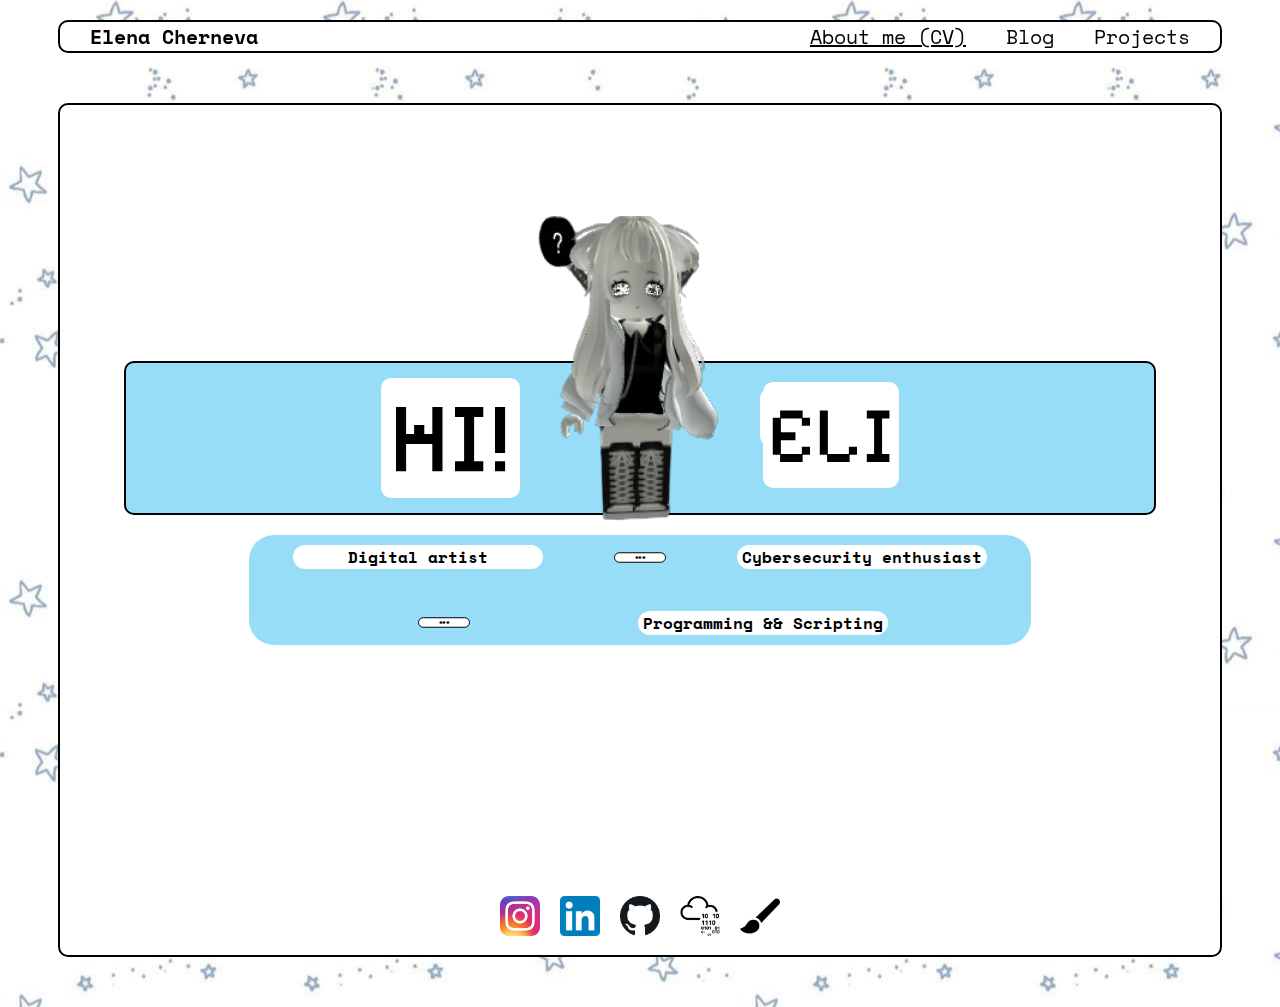
<file: index.html>
<!DOCTYPE html>
<html lang="en">
<head>
    <meta charset="UTF-8">
    <meta name="viewport" content="width=device-width, initial-scale=1.0">
    <title>WEB</title>
    <link rel="stylesheet" href="style.css">
    
    <link rel="preconnect" href="https://fonts.googleapis.com">
    <link rel="preconnect" href="https://fonts.gstatic.com" crossorigin>
    <link href="https://fonts.googleapis.com/css2?family=Pixelify+Sans:wght@400..700&family=Space+Mono:ital,wght@0,400;0,700;1,400;1,700&display=swap" rel="stylesheet">

</head>
<body>

    <div class="box container-bar">
        <div class="left">
           <b>Elena Cherneva</b>
        </div>
        <div class="right">
            <div class="pdf_download">
                <a href="CV_Elena_Cherneva.pdf" download>About me (CV)</a>
            </div>
            <div>Blog</div>
            <div>Projects</div>
        </div>

    </div>

    <div class="box container-main">

        <div class="container-center">

            <div class="container-inner">
                <div class="element wavy hi">HI!</div>
                <div class="img"> 
                    <!-- da napravq obsht class za img -->
                    <img src="imgFolder/roblox_avatar.png">
                </div>
                <div class="element" id="imeli">
                    <!-- class element?? -->
                    <div class="inner-element wavy im">I'M</div>
                    <div class="inner-element wavy eli">ELI</div>
                </div>
            </div>

            <div class="container-titles">
                <h1>Digital artist</h1>
                <h2>***</h2>
                <h1>Cybersecurity enthusiast</h1>
                <h2>***</h2>
                <h1>Programming && Scripting</h1>
            </div>

        </div>
        
        <div class="container-social-media">
            <div class="social-box">
                <a href="#" target="_blank" rel="noopener">
                <img src="imgFolder/insta-icon.png" alt="Instagram">
                </a>
            </div>
            <div class="social-box">
                <a href="#" target="_blank" rel="noopener">
                <img src="imgFolder/linkedin-icon.png" alt="LinkedIn">
                </a>
            </div>
            <div class="social-box">
                <a href="#" target="_blank" rel="noopener">
                <img src="imgFolder/github-icon.png" alt="GitHub">
                </a>
            </div>
            <div class="social-box">
                <a href="#" target="_blank" rel="noopener">
                <img src="imgFolder/tryhackme-icon.png" alt="TryHackMe">
                </a>
            </div>
            <div class="social-box">
                <a href="#" target="_blank" rel="noopener">
                <img src="imgFolder/brush-icon.png" alt="Art Portfolio">
                </a>
            </div>
        </div>

    </div>

    <script src="code.js"></script>

</body>
</html>
</file>
<file: style.css>
body{
    background-image: url("imgFolder/starsBack.jpg");

    background-position: center;
    /* background-size: cover;      */
}

.box{
    display: flex;
    justify-content: space-between;
    align-items: center;
}

.container-bar{
    position: sticky;
    top: 0;

    flex-wrap: wrap;

    gap: 50px;

    background-color: white;
    border-radius: 10px;
    margin: 20px 50px;
    padding: 0px 30px;

    border: 2px solid black;

    font-size: 20px;
    font-family: "Space Mono", sans-serif;


    z-index: 100;
}

.right{
    display: flex;
    gap: 40px;
}

.left{
    display: flex;
    justify-content: flex-start;
}

a{
    color: black;
}



.container-main{
    flex-direction: column; 
    width: auto;
    justify-content: space-between;

    min-height: 850px;
    margin: 50px;

    background-color: white;
    border: 2px solid black;
    border-radius: 10px;

}

.container-center{
    display: flex;
    flex-direction: column;      /* stack Box 1 + Box 2 */
    justify-content: center;
    align-items: center;
    flex: 1;     

    width: 80%;
    height: 150px;
    
}

.container-inner{
    display: flex;
    width: 100%;
    height: 150px;
    background-color: #98ddf8;

    border: 2px solid black;
    border-radius: 10px;
    margin: 20px;

    justify-content: center;
    align-items: center;
    gap: 50px;
    font-size: 50px;
    padding: 0px 50px;

    font-family: "Pixelify Sans", sans-serif;

    filter: blur(25%);
    
}

.container-titles{
    display: flex;
    width: 80%;
    height: auto;
    padding: 0px 20px;

    flex-wrap: wrap;
    justify-content: space-evenly;
    align-items: center;

    background-color: #98ddf8;
    border-radius: 25px;
    gap: 20px;

    font-family: "Space Mono", sans-serif;
    font-size: 8px;    
}

.container-social-media {
  display: flex;
  justify-content: center;
  align-items: center;
  gap: 20px;
  margin: 15px;
}

.social-box {
  display: flex;
  justify-content: center;
  align-items: center;
}

.social-box img {
  width: 40px;   /* all icons the same size */
  height: auto;
  transition: transform 0.2s ease;
}

.social-box img:hover {
  transform: scale(1.2);  /* nice hover grow effect */
}

h1{
    min-width: 250px;
    /* border: 2px solid black; */
    display: flex;
    justify-content: center;
    align-items: center;

    background-color: white;
    border-radius: 25px;
}

h2{
    display: flex;
    justify-content: center;
    align-items: center;
    
    width: 100px;
    border-radius: 50px;
    background-color: white;
    
    scale: 0.5;
    border: 2px solid black;
}

.element{
    display: flex;
    justify-content: center;
    align-items: center;

    width: 15%;
    min-height: 100px;
    /* border: 2px solid black; */
    

}

.wavy span {
  display: inline-block;
  animation: float 2s ease-in-out infinite;
}

@keyframes float {
  0%, 100% { transform: translateY(10px); }
  50% { transform: translateY(-10px); }
}

.img{
    display: flex;
    justify-content: center;
    align-items: center;
    
    align-self: flex-end;
    margin: 0px;
    width: 15%;
    object-fit: cover;
    /* border: 2px solid black; */

    scale: 1.2;
    transform: translateY(-10px);

    transition: transform 0.3s ease;

    animation: fly 5s ease-in-out infinite;
}

@keyframes fly {
    0%, 100% { transform: translateY(-10px); }
    50% { transform: translateY(-30px); }
}

#imeli{
  position: relative;
  /* background: lightgray;   */
}

.inner-element{
    width: auto;
    height: auto;
    position: absolute;
    background-color: white;
    border-radius: 10px;
    padding: 5px;

    display: flex;
    justify-content: center;
    align-items: center;

}

.hi{
    font-size: 100px;
    background-color: white;
    border-radius: 10px;
}

.im{
    font-size: 40px;
    top: 0;
    left: 0;
}

.eli{
    font-style: bold;
    font-size: 80px;
    bottom: 0;
    right: 0;
}
</file>
